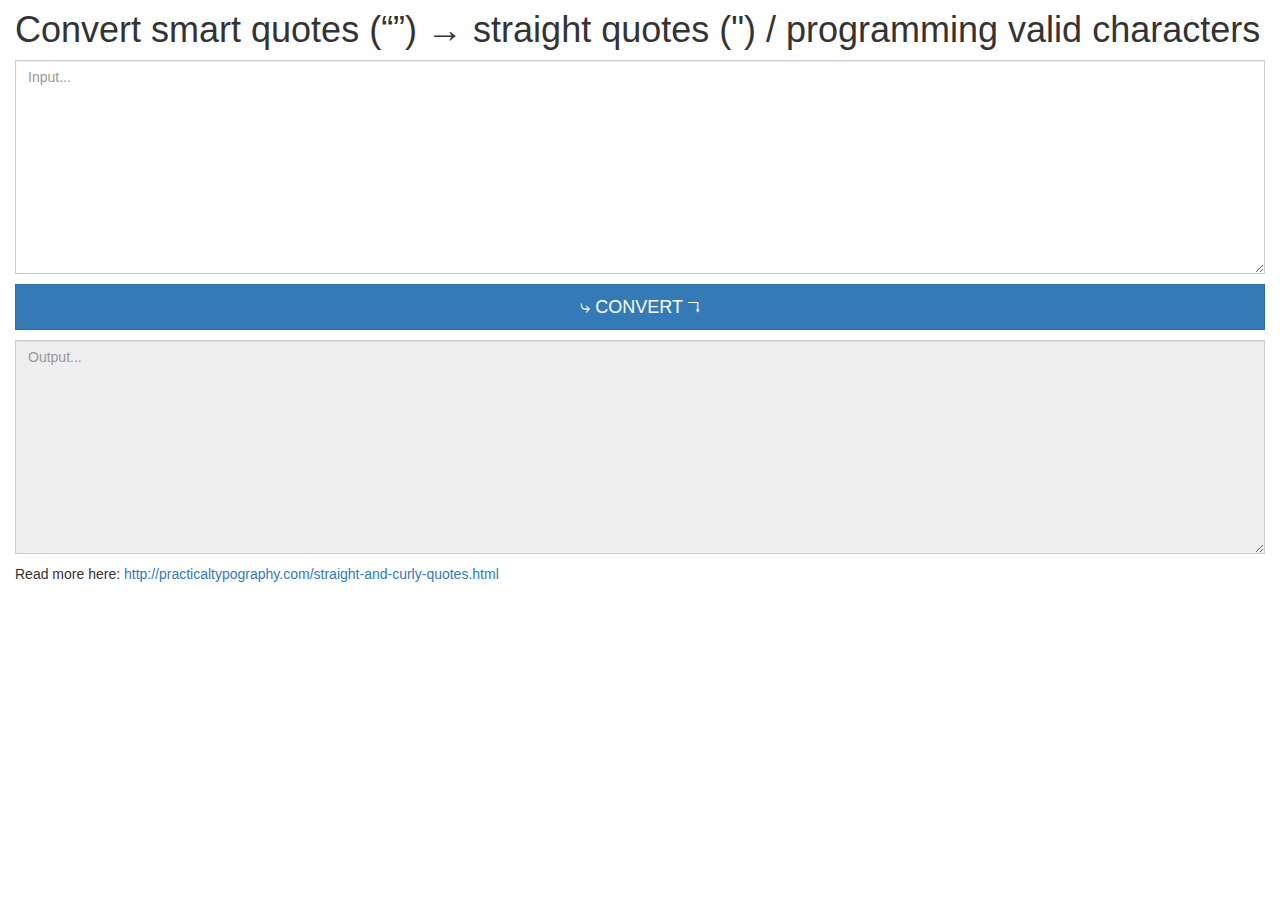
<file: convert-smart-quotes-with-straight-quotes/index.html>
<!DOCTYPE html>
<html >
<head>
  <meta charset="UTF-8">
  <title>Convert smart quotes (“”) &rarr; straight quotes (") / programming valid characters</title>
  
  
  <link rel='stylesheet prefetch' href='https://maxcdn.bootstrapcdn.com/bootstrap/3.3.7/css/bootstrap.min.css'>

      <link rel="stylesheet" href="css/style.css">

  
</head>

<body>
  <div class="container-fluid">
  <div class="row">
    <div class="col-md-12">
      <h1>Convert smart quotes (“”) &rarr; straight quotes (") / programming valid characters</h1>
      <textarea id="input" class="form-control" rows="10" placeholder="Input..."></textarea>
      <button onclick="convert();" type="button" class="btn btn-primary btn-lg btn-block">⤷ CONVERT ↴</button>
      <textarea id="output" class="form-control" rows="10" placeholder="Output..." readonly></textarea>
      <p>Read more here: <a href="http://practicaltypography.com/straight-and-curly-quotes.html">http://practicaltypography.com/straight-and-curly-quotes.html</a></p>
    </div>
  </div>
  
    <script  src="js/index.js"></script>

</body>
</html>
</file>
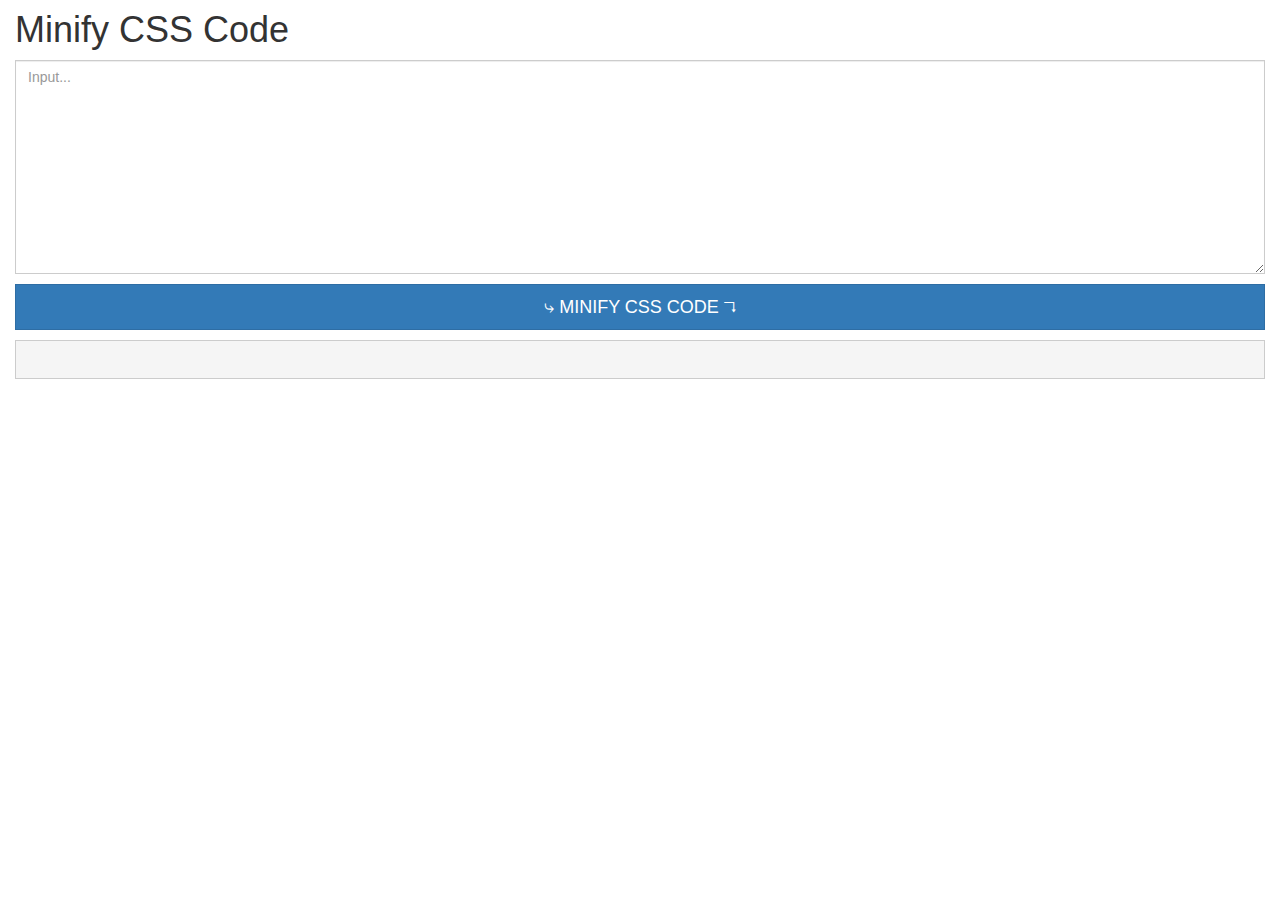
<file: minify-css/index.html>
<!DOCTYPE html>
<html lang="en" >
<head>
  <meta charset="UTF-8">
  <title>Minify CSS Code</title>

  <link rel='stylesheet prefetch' href='https://maxcdn.bootstrapcdn.com/bootstrap/3.3.7/css/bootstrap.min.css'>
  <style>
  * {
    border-radius: 0 !important;
  }
  h1, textarea, button, pre {
    margin-top: 10px;
  }
  pre {
    overflow-x: auto;
  }
  </style>

</head>

<body>
  <div class="container-fluid">
  <div class="row">
    <div class="col-md-12">
      <h1>Minify CSS Code</h1>
      <textarea id="input" class="form-control" rows="10" placeholder="Input..."></textarea>
      <button id="prettify" type="button" class="btn btn-primary btn-lg btn-block">⤷ MINIFY CSS CODE ↴</button>
      <!--<textarea id="output" class="form-control" rows="10" placeholder="Output..." readonly></textarea>-->
      <pre id="output" contenteditable="true"><code></code></pre>
    </div>
  </div>

  <script src="https://code.jquery.com/jquery-3.2.1.slim.min.js" integrity="sha256-k2WSCIexGzOj3Euiig+TlR8gA0EmPjuc79OEeY5L45g=" crossorigin="anonymous"></script>
  <script src="js/cssmin.js"></script>
  <script>
  !function ($) {
    $(function(){

      var $window = $(window);

      $('#prettify').click(function(e){
        e.preventDefault();
        var input = $('#input').val();
        var minified = YAHOO.compressor.cssmin(input)
        $('#output code').text(minified);
        return false;
      });

    });
  }(window.jQuery);
  </script>

</body>
</html>
</file>
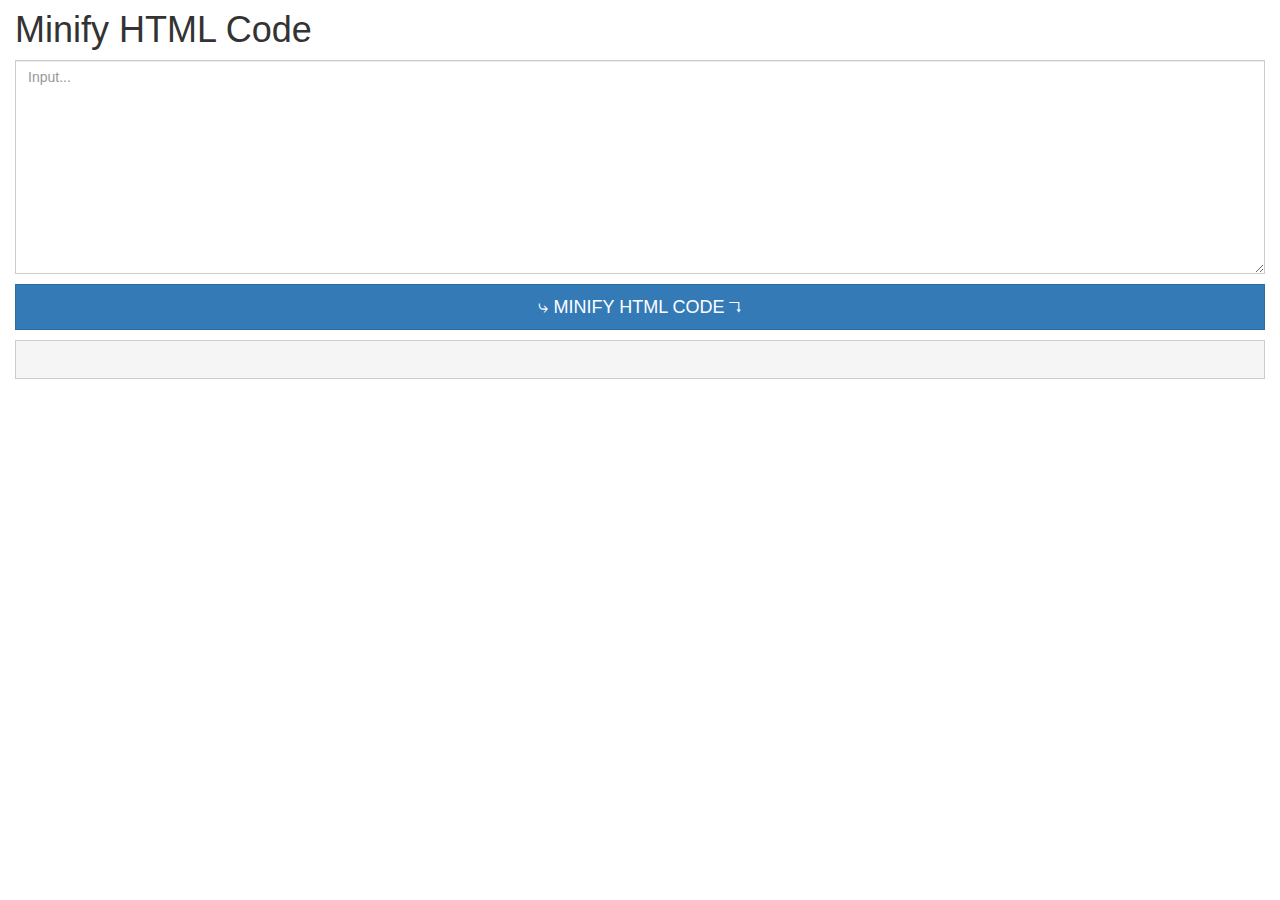
<file: minify-html/index.html>
<!DOCTYPE html>
<html lang="en" >
<head>
  <meta charset="UTF-8">
  <title>Minify HTML Code</title>

  <link rel='stylesheet prefetch' href='https://maxcdn.bootstrapcdn.com/bootstrap/3.3.7/css/bootstrap.min.css'>
  <style>
  * {
    border-radius: 0 !important;
  }
  h1, textarea, button, pre {
    margin-top: 10px;
  }
  pre {
    overflow-x: auto;
  }
  </style>

</head>

<body>
  <div class="container-fluid">
  <div class="row">
    <div class="col-md-12">
      <h1>Minify HTML Code</h1>
      <textarea id="input" class="form-control" rows="10" placeholder="Input..."></textarea>
      <button id="prettify" type="button" class="btn btn-primary btn-lg btn-block">⤷ MINIFY HTML CODE ↴</button>
      <!--<textarea id="output" class="form-control" rows="10" placeholder="Output..." readonly></textarea>-->
      <pre id="output" contenteditable="true"><code></code></pre>
    </div>
  </div>

  <script src="https://code.jquery.com/jquery-3.2.1.slim.min.js" integrity="sha256-k2WSCIexGzOj3Euiig+TlR8gA0EmPjuc79OEeY5L45g=" crossorigin="anonymous"></script>
  <script src="js/htmlminifier.js"></script>
  <script>
  !function ($) {
    $(function(){

      var $window = $(window);

      $('#prettify').click(function(e){
        e.preventDefault();
        var input = $('#input').val();
        var output = minify(input, { collapseWhitespace : true });
        $('#output code').text(output);
        return false;
      });

    });
  }(window.jQuery);
  </script>

</body>
</html>
</file>
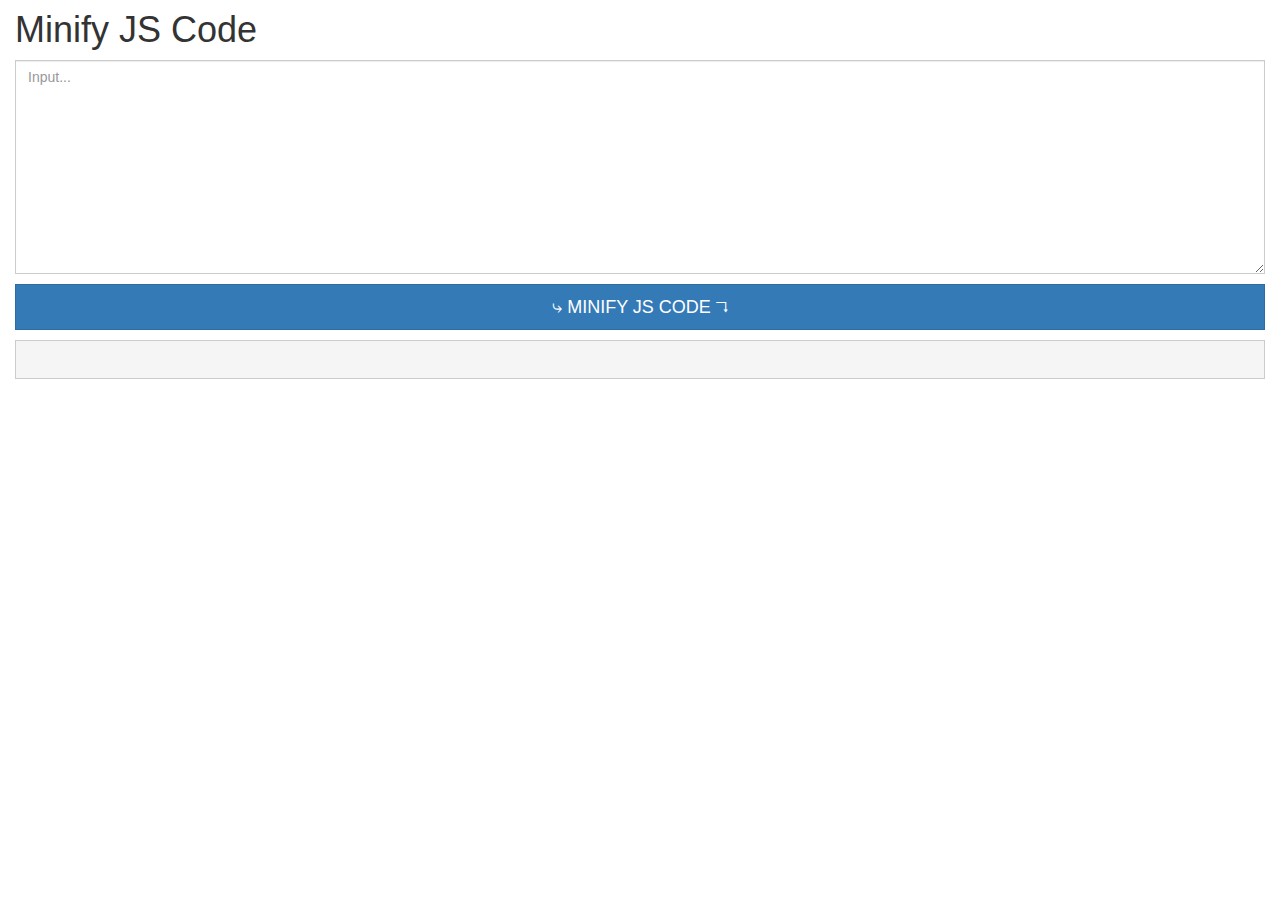
<file: minify-js/index.html>
<!DOCTYPE html>
<html lang="en" >
<head>
  <meta charset="UTF-8">
  <title>Minify JS Code</title>

  <link rel='stylesheet prefetch' href='https://maxcdn.bootstrapcdn.com/bootstrap/3.3.7/css/bootstrap.min.css'>
  <style>
  * {
    border-radius: 0 !important;
  }
  h1, textarea, button, pre {
    margin-top: 10px;
  }
  pre {
    overflow-x: auto;
  }
  </style>

</head>

<body>
  <div class="container-fluid">
  <div class="row">
    <div class="col-md-12">
      <h1>Minify JS Code</h1>
      <textarea id="input" class="form-control" rows="10" placeholder="Input..."></textarea>
      <button id="prettify" type="button" class="btn btn-primary btn-lg btn-block">⤷ MINIFY JS CODE ↴</button>
      <!--<textarea id="output" class="form-control" rows="10" placeholder="Output..." readonly></textarea>-->
      <pre id="output" contenteditable="true"><code></code></pre>
    </div>
  </div>

  <script src="https://code.jquery.com/jquery-3.2.1.slim.min.js" integrity="sha256-k2WSCIexGzOj3Euiig+TlR8gA0EmPjuc79OEeY5L45g=" crossorigin="anonymous"></script>
  <script src="js/uglifyjs.js"></script>
  <script>
  !function ($) {
    $(function(){

      var $window = $(window);

      // window.prettyPrint && prettyPrint();

      $('#prettify').click(function(e){
        e.preventDefault();
        var input = $('#input').val();
        var ast = UglifyJS.parse(input);
        ast.figure_out_scope();
        var compressor = UglifyJS.Compressor();
        ast = ast.transform(compressor);
        var minified = ast.print_to_string();
        $('#output code').text(minified);
        return false;
      });

    });
  }(window.jQuery);
  </script>

</body>
</html>
</file>
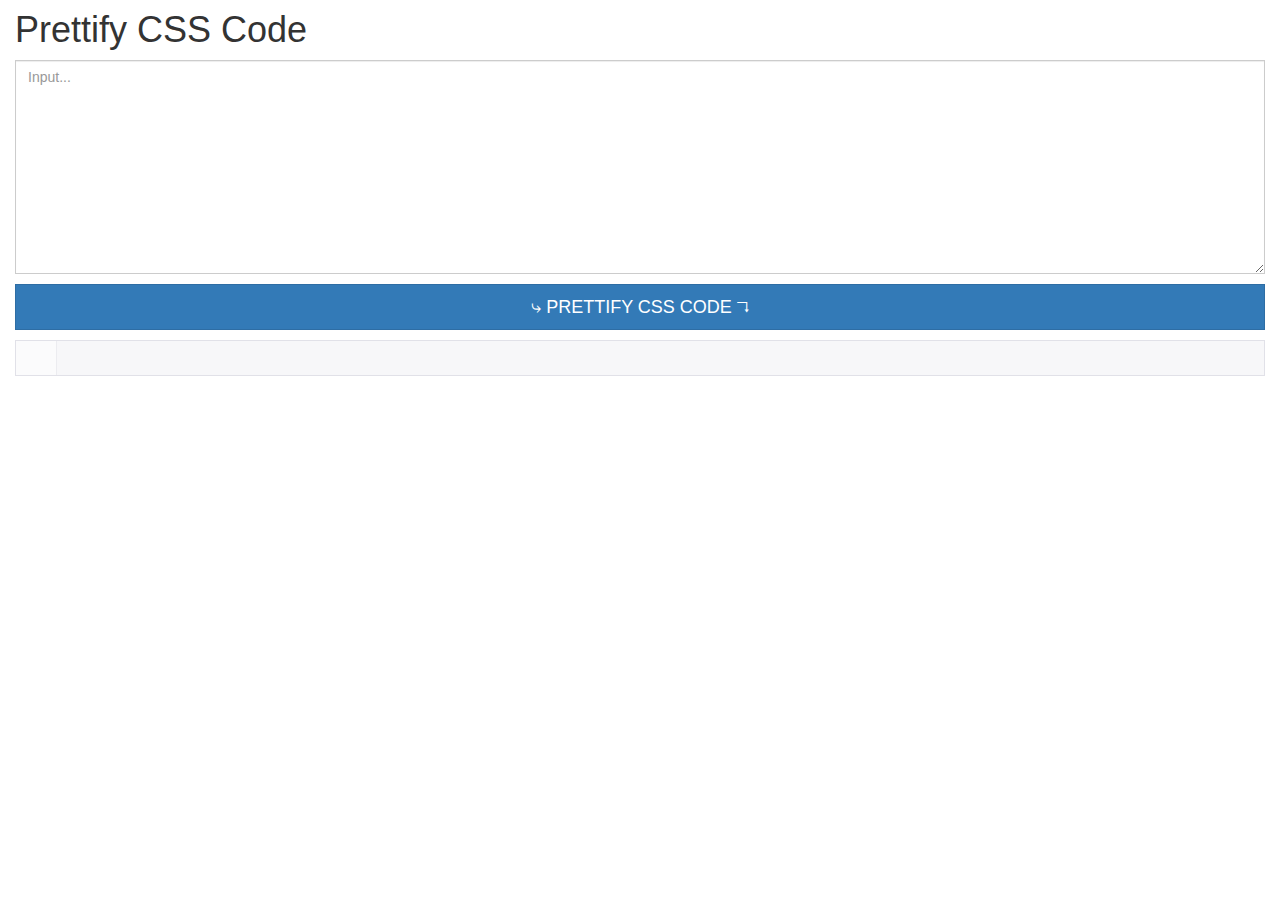
<file: prettify-css/index.html>
<!DOCTYPE html>
<html lang="en" >
<head>
  <meta charset="UTF-8">
  <title>Prettify CSS Code</title>

  <link rel='stylesheet prefetch' href='https://maxcdn.bootstrapcdn.com/bootstrap/3.3.7/css/bootstrap.min.css'>
  <link rel="stylesheet" href="css/prettyprint.css">
  <style>
  * {
    border-radius: 0 !important;
  }
  h1, textarea, button, pre {
    margin-top: 10px;
  }
  pre {
    overflow-x: auto;
  }
  </style>

</head>

<body>
  <div class="container-fluid">
  <div class="row">
    <div class="col-md-12">
      <h1>Prettify CSS Code</h1>
      <textarea id="input" class="form-control" rows="10" placeholder="Input..."></textarea>
      <button id="prettify" type="button" class="btn btn-primary btn-lg btn-block">⤷ PRETTIFY CSS CODE ↴</button>
      <!--<textarea id="output" class="form-control" rows="10" placeholder="Output..." readonly></textarea>-->
      <pre id="output" class="prettyprint linenums" contenteditable="true"><code></code></pre>
    </div>
  </div>

  <script src="https://code.jquery.com/jquery-3.2.1.slim.min.js" integrity="sha256-k2WSCIexGzOj3Euiig+TlR8gA0EmPjuc79OEeY5L45g=" crossorigin="anonymous"></script>
  <script src='js/prettify.js'></script>
  <script src="js/vkbeautify.js"></script>
  <script>
  !function ($) {
    $(function(){

      var $window = $(window);

      // window.prettyPrint && prettyPrint();

      $('#prettify').click(function(e){
        e.preventDefault();
        var input = $('#input').val();
        var converted = vkbeautify.css(input);
        $('#output code').text(converted);
        prettyPrint();
        return false;
      });

    });
  }(window.jQuery);
  </script>

</body>
</html>
</file>
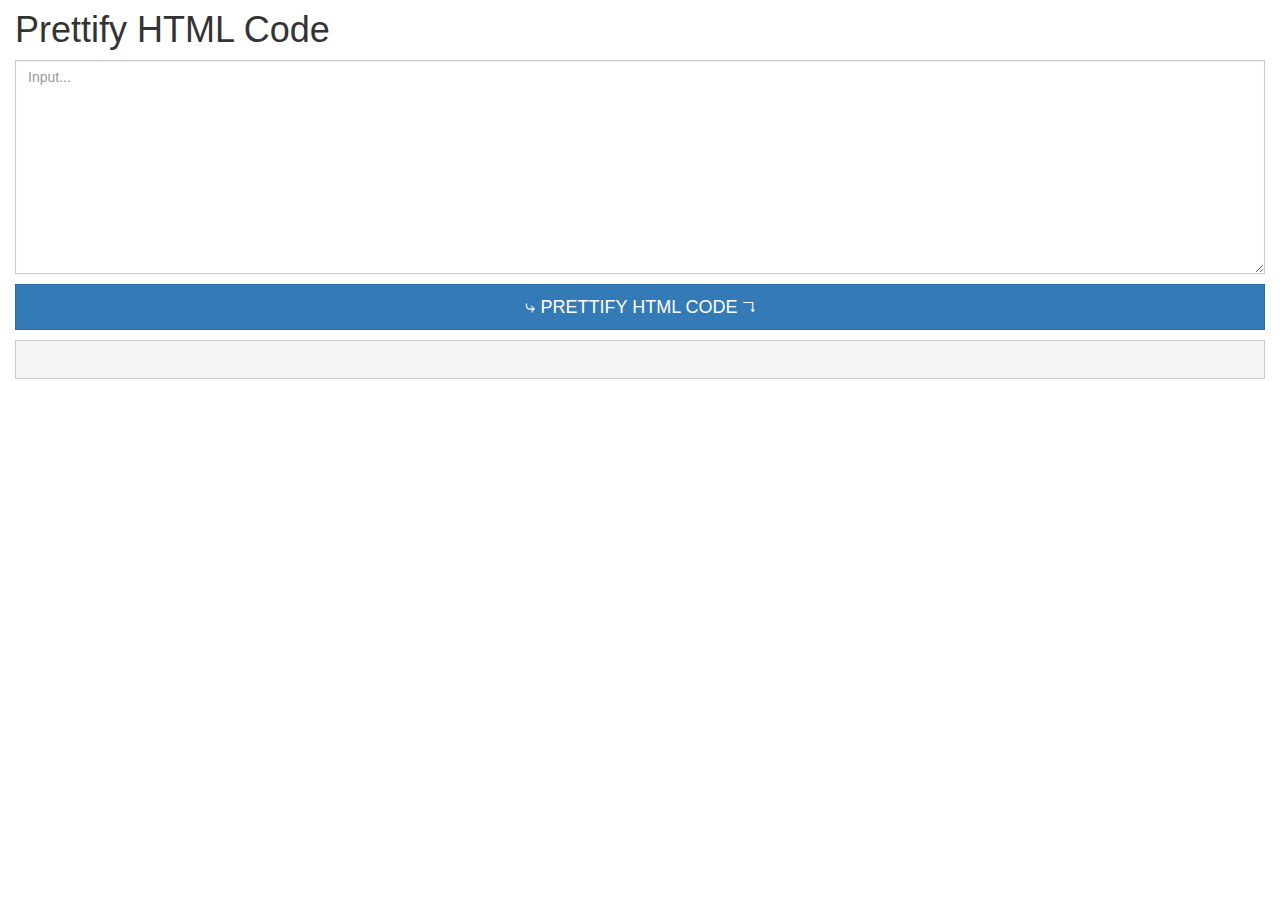
<file: prettify-html/index.html>
<!DOCTYPE html>
<html lang="en" >
<head>
  <meta charset="UTF-8">
  <title>Prettify HTML Code</title>

  <link rel='stylesheet prefetch' href='https://maxcdn.bootstrapcdn.com/bootstrap/3.3.7/css/bootstrap.min.css'>
  <style>
  * {
    border-radius: 0 !important;
  }
  h1, textarea, button, pre {
    margin-top: 10px;
  }
  pre {
    overflow-x: auto;
  }
  </style>

</head>

<body>
  <div class="container-fluid">
  <div class="row">
    <div class="col-md-12">
      <h1>Prettify HTML Code</h1>
      <textarea id="input" class="form-control" rows="10" placeholder="Input..."></textarea>
      <button id="prettify" type="button" class="btn btn-primary btn-lg btn-block">⤷ PRETTIFY HTML CODE ↴</button>
      <!--<textarea id="output" class="form-control" rows="10" placeholder="Output..." readonly></textarea>-->
      <pre id="output" contenteditable="true"><code></code></pre>
    </div>
  </div>

  <script src="https://code.jquery.com/jquery-3.2.1.slim.min.js" integrity="sha256-k2WSCIexGzOj3Euiig+TlR8gA0EmPjuc79OEeY5L45g=" crossorigin="anonymous"></script>
  <script src="js/beautify-html.js"></script>
  <script>
  !function ($) {
    $(function(){

      var $window = $(window);

      // window.prettyPrint && prettyPrint();

      $('#prettify').click(function(e){
        e.preventDefault();
        var input = $('#input').val();
        var output = html_beautify(input);
        $('#output code').text(output);
        return false;
      });

    });
  }(window.jQuery);
  </script>

</body>
</html>
</file>
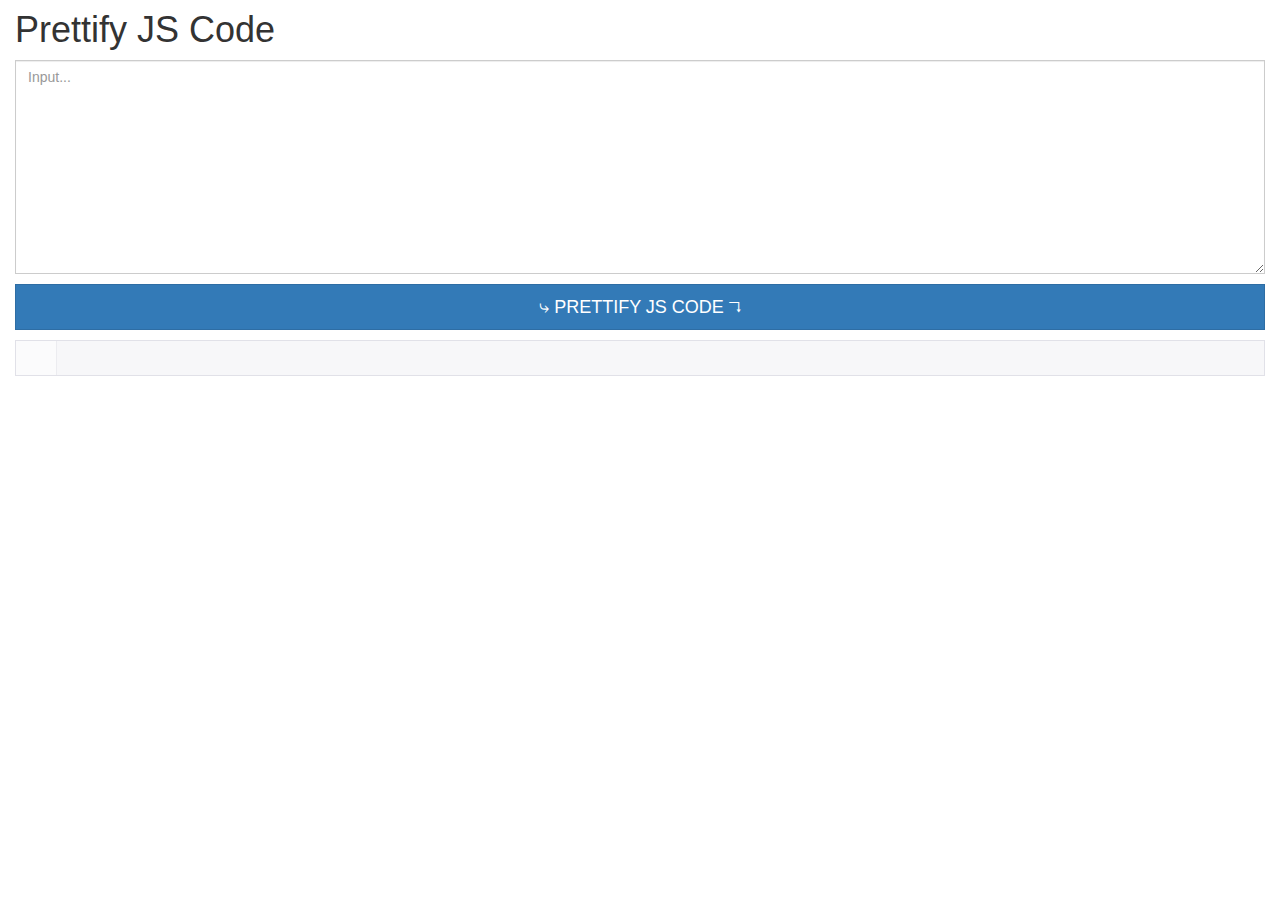
<file: prettify-js/index.html>
<!DOCTYPE html>
<html lang="en" >
<head>
  <meta charset="UTF-8">
  <title>Prettify JS Code</title>

  <link rel='stylesheet prefetch' href='https://maxcdn.bootstrapcdn.com/bootstrap/3.3.7/css/bootstrap.min.css'>
  <link rel="stylesheet" href="css/prettyprint.css">
  <style>
  * {
    border-radius: 0 !important;
  }
  h1, textarea, button, pre {
    margin-top: 10px;
  }
  pre {
    overflow-x: auto;
  }
  </style>

</head>

<body>
  <div class="container-fluid">
  <div class="row">
    <div class="col-md-12">
      <h1>Prettify JS Code</h1>
      <textarea id="input" class="form-control" rows="10" placeholder="Input..."></textarea>
      <button id="prettify" type="button" class="btn btn-primary btn-lg btn-block">⤷ PRETTIFY JS CODE ↴</button>
      <!--<textarea id="output" class="form-control" rows="10" placeholder="Output..." readonly></textarea>-->
      <pre id="output" class="prettyprint linenums" contenteditable="true"><code></code></pre>
    </div>
  </div>

  <script src="https://code.jquery.com/jquery-3.2.1.slim.min.js" integrity="sha256-k2WSCIexGzOj3Euiig+TlR8gA0EmPjuc79OEeY5L45g=" crossorigin="anonymous"></script>
  <script src='js/prettify.js'></script>
  <script src="js/uglifyjs.js"></script>
  <script>
  !function ($) {
    $(function(){

      var $window = $(window);

      // window.prettyPrint && prettyPrint();

      $('#prettify').click(function(e){
        e.preventDefault();
        $(this).html('PRETTIFYING...');
        var input = $('#input').val();
        var ast = UglifyJS.parse(input);
        ast.figure_out_scope();
        var prettified = ast.print_to_string({ beautify : true });
        $('#output code').text(prettified);
        prettyPrint();
        $(this).html('⤷ PRETTIFY JS CODE ↴');
        return false;
      });

    });
  }(window.jQuery);
  </script>

</body>
</html>
</file>
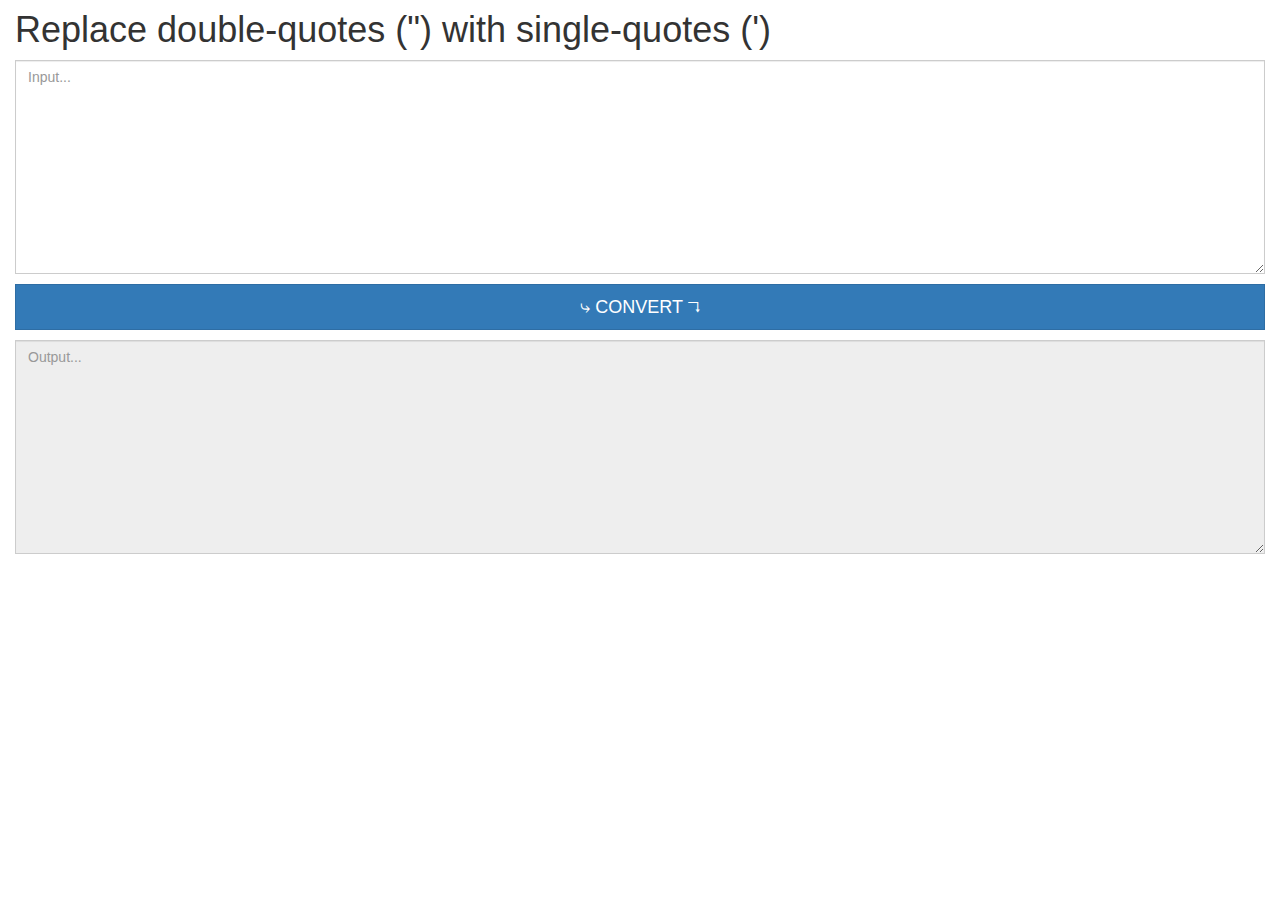
<file: replace-double-quotes-with-single-quotes/index.html>
<!DOCTYPE html>
<html >
<head>
  <meta charset="UTF-8">
  <title>Replace double-quotes (") with single-quotes (')</title>
  
  
  <link rel='stylesheet prefetch' href='https://maxcdn.bootstrapcdn.com/bootstrap/3.3.7/css/bootstrap.min.css'>

      <link rel="stylesheet" href="css/style.css">

  
</head>

<body>
  <div class="container-fluid">
  <div class="row">
    <div class="col-md-12">
      <h1>Replace double-quotes (") with single-quotes (')</h1>
      <textarea id="input" class="form-control" rows="10" placeholder="Input..."></textarea>
      <button onclick="replace();" type="button" class="btn btn-primary btn-lg btn-block">⤷ CONVERT ↴</button>
      <textarea id="output" class="form-control" rows="10" placeholder="Output..." readonly></textarea>
    </div>
  </div>
  
    <script  src="js/index.js"></script>

</body>
</html>
</file>
<file: convert-smart-quotes-with-straight-quotes/css/style.css>
* {
  border-radius: 0 !important;
}
h1, textarea, button, p {
  margin-top: 10px;
}
</file>
<file: prettify-css/css/prettyprint.css>
.com { color: #93a1a1; }
.lit { color: #195f91; }
.pun, .opn, .clo { color: #93a1a1; }
.fun { color: #dc322f; }
.str, .atv { color: #D14; }
.kwd, .prettyprint .tag { color: #1e347b; }
.typ, .atn, .dec, .var { color: teal; }
.pln { color: #48484c; }

.prettyprint {
  padding: 8px;
  background-color: #f7f7f9;
  border: 1px solid #e1e1e8;
}
.prettyprint.linenums {
  -webkit-box-shadow: inset 40px 0 0 #fbfbfc, inset 41px 0 0 #ececf0;
     -moz-box-shadow: inset 40px 0 0 #fbfbfc, inset 41px 0 0 #ececf0;
          box-shadow: inset 40px 0 0 #fbfbfc, inset 41px 0 0 #ececf0;
}

/* Specify class=linenums on a pre to get line numbering */
ol.linenums {
  margin: 0 0 0 -2px; /* IE indents via margin-left */
}
ol.linenums li {
  padding-left: 12px;
  color: #bebec5;
  line-height: 20px;
  text-shadow: 0 1px 0 #fff;
}
</file>
<file: prettify-js/css/prettyprint.css>
.com { color: #93a1a1; }
.lit { color: #195f91; }
.pun, .opn, .clo { color: #93a1a1; }
.fun { color: #dc322f; }
.str, .atv { color: #D14; }
.kwd, .prettyprint .tag { color: #1e347b; }
.typ, .atn, .dec, .var { color: teal; }
.pln { color: #48484c; }

.prettyprint {
  padding: 8px;
  background-color: #f7f7f9;
  border: 1px solid #e1e1e8;
}
.prettyprint.linenums {
  -webkit-box-shadow: inset 40px 0 0 #fbfbfc, inset 41px 0 0 #ececf0;
     -moz-box-shadow: inset 40px 0 0 #fbfbfc, inset 41px 0 0 #ececf0;
          box-shadow: inset 40px 0 0 #fbfbfc, inset 41px 0 0 #ececf0;
}

/* Specify class=linenums on a pre to get line numbering */
ol.linenums {
  margin: 0 0 0 -2px; /* IE indents via margin-left */
}
ol.linenums li {
  padding-left: 12px;
  color: #bebec5;
  line-height: 20px;
  text-shadow: 0 1px 0 #fff;
}
</file>
<file: replace-double-quotes-with-single-quotes/css/style.css>
* {
  border-radius: 0 !important;
}
h1, textarea, button {
  margin-top: 10px;
}
</file>
